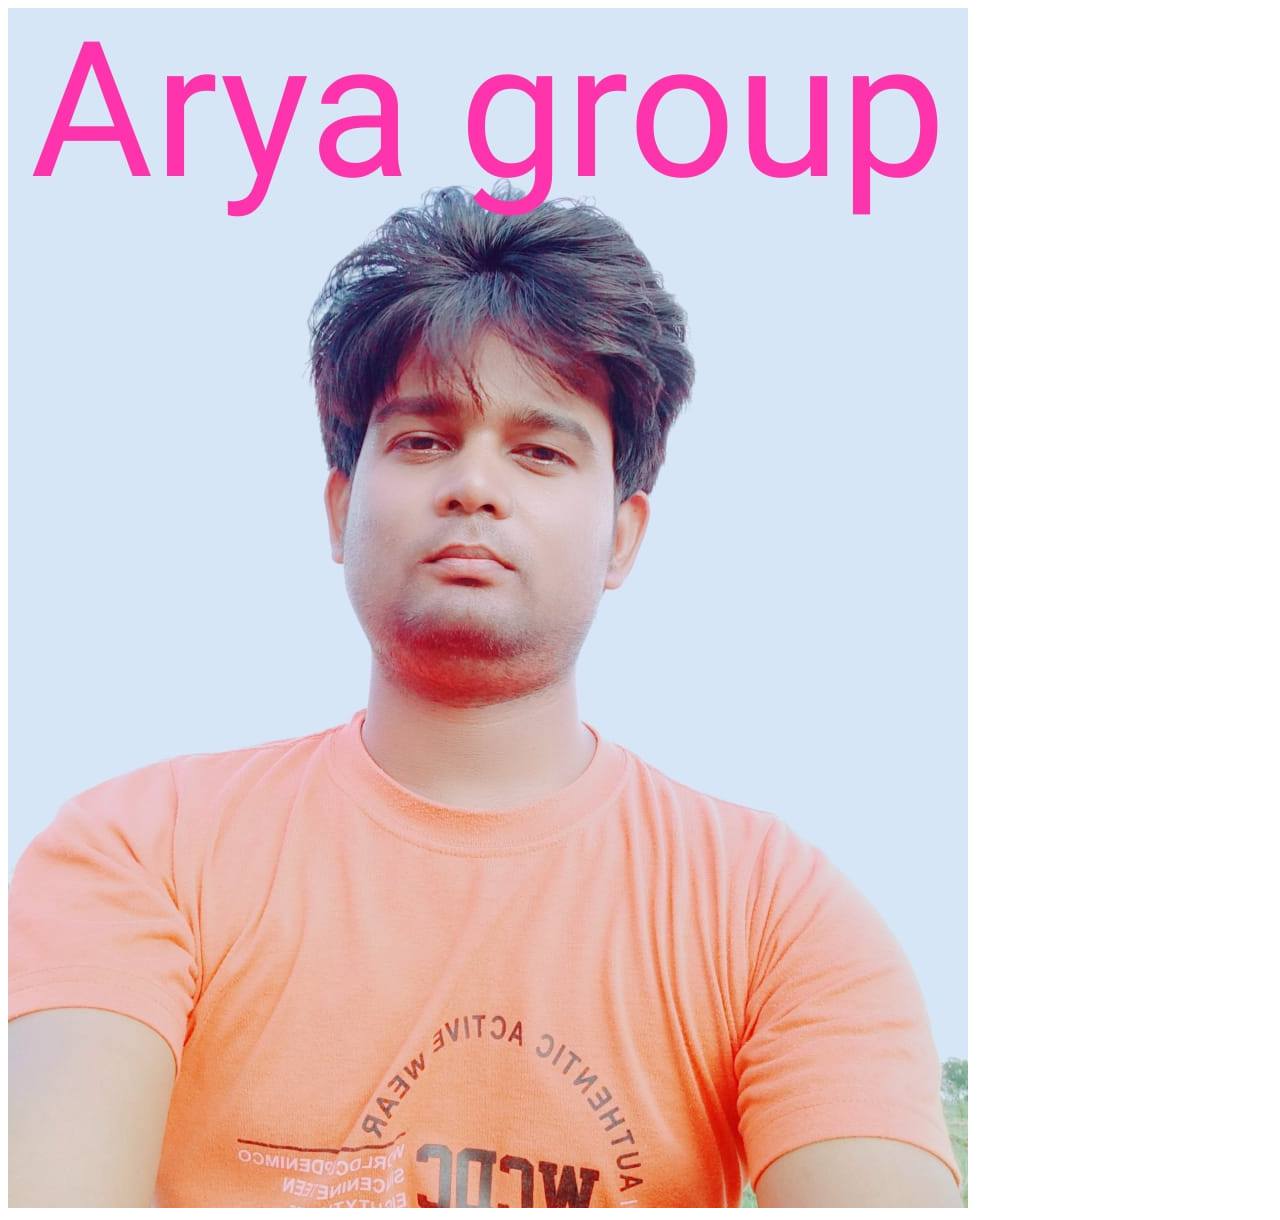
<file: index.html>
<!DOCTYPE html>
<html lang="en">
<head>
    <meta charset="UTF-8">
    <meta http-equiv="X-UA-Compatible" content="IE=edge">
    <meta name="viewport" content="width=device-width, initial-scale=1.0">
    <title>vishal personal site</title>
    <link rel="stylesheet" href="prac.css">
    
    <link rel="shortcut icon" href="faviconv.ico" type="image/x-icon">
</head>
<body>
    
    <div class="card">
        
      </div>

</body>
</html>
</file>
<file: prac.css>
.card {
    width: 1200px;
   height: 1200px;
    background: url("vishal.jpeg") no-repeat;
    display: inline-block;
}
.card:hover {
    background: url("Tunali.jpeg") no-repeat;
}
</file>
